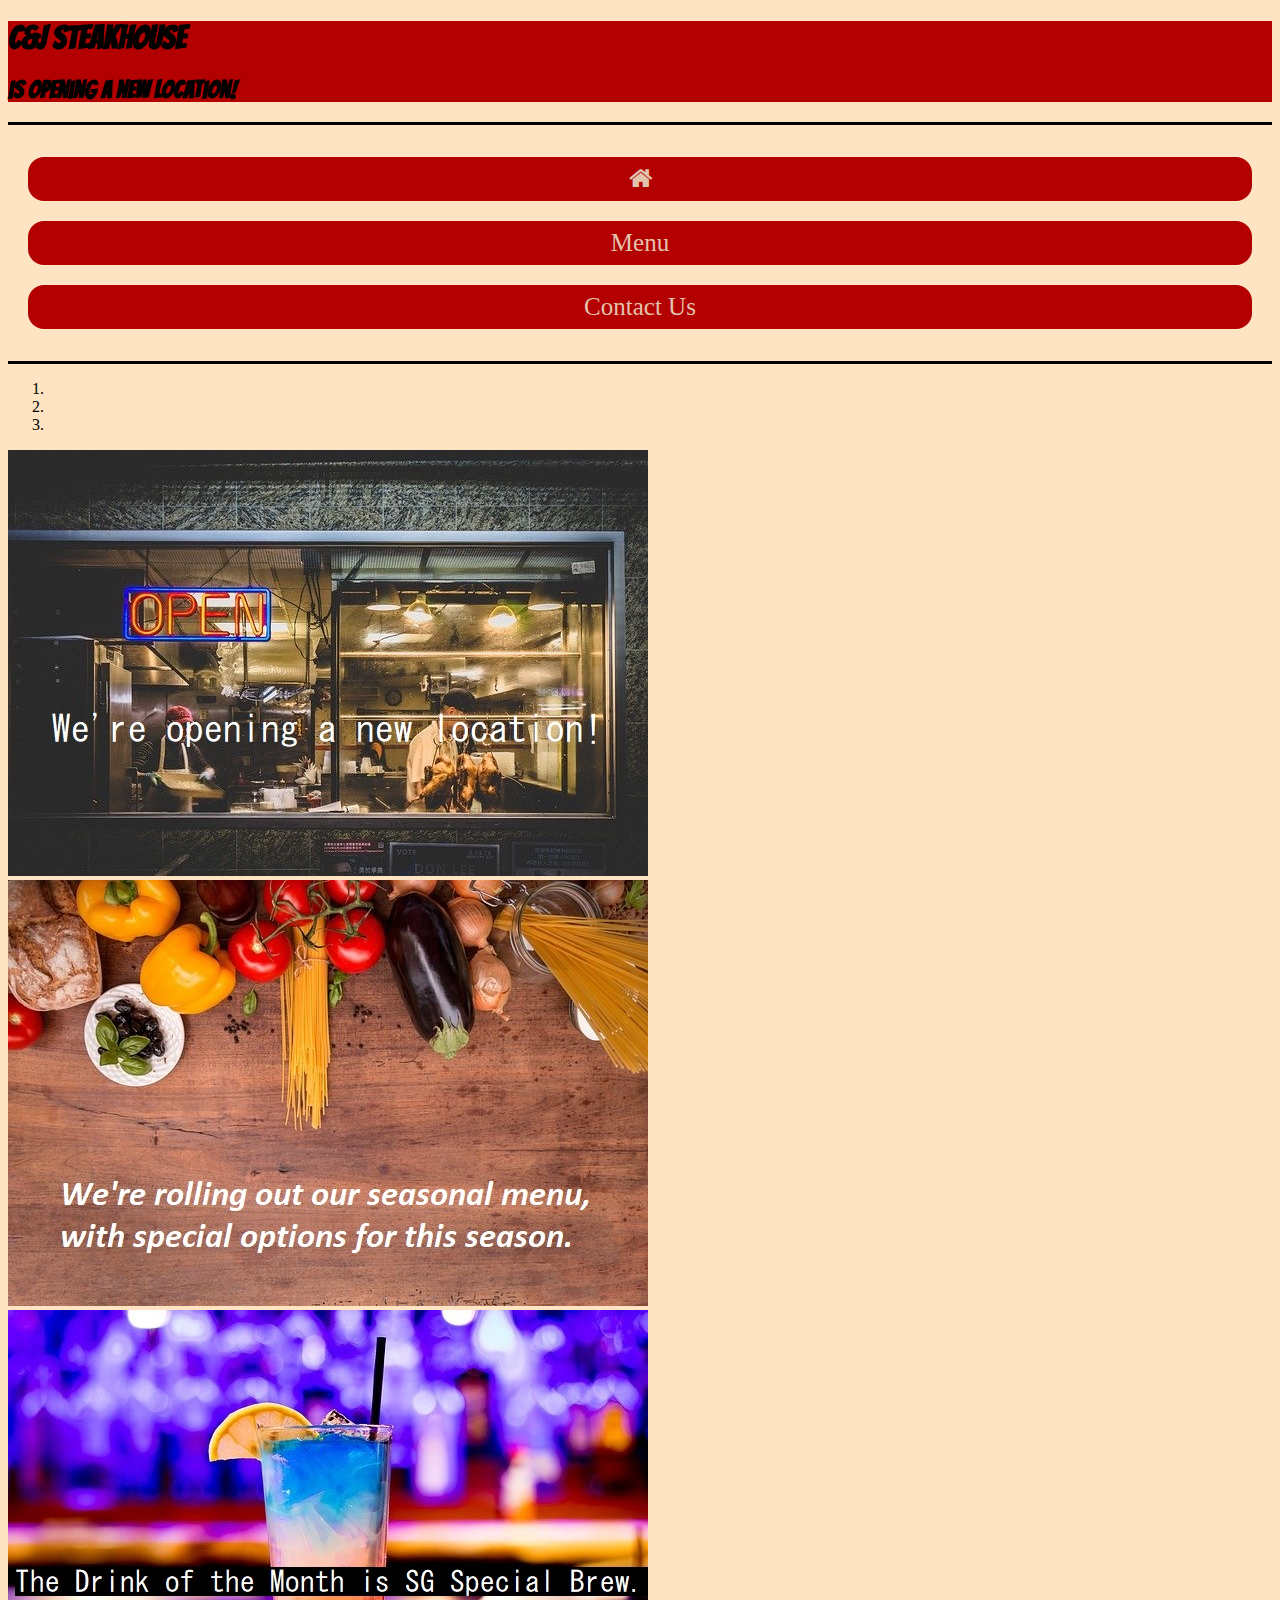
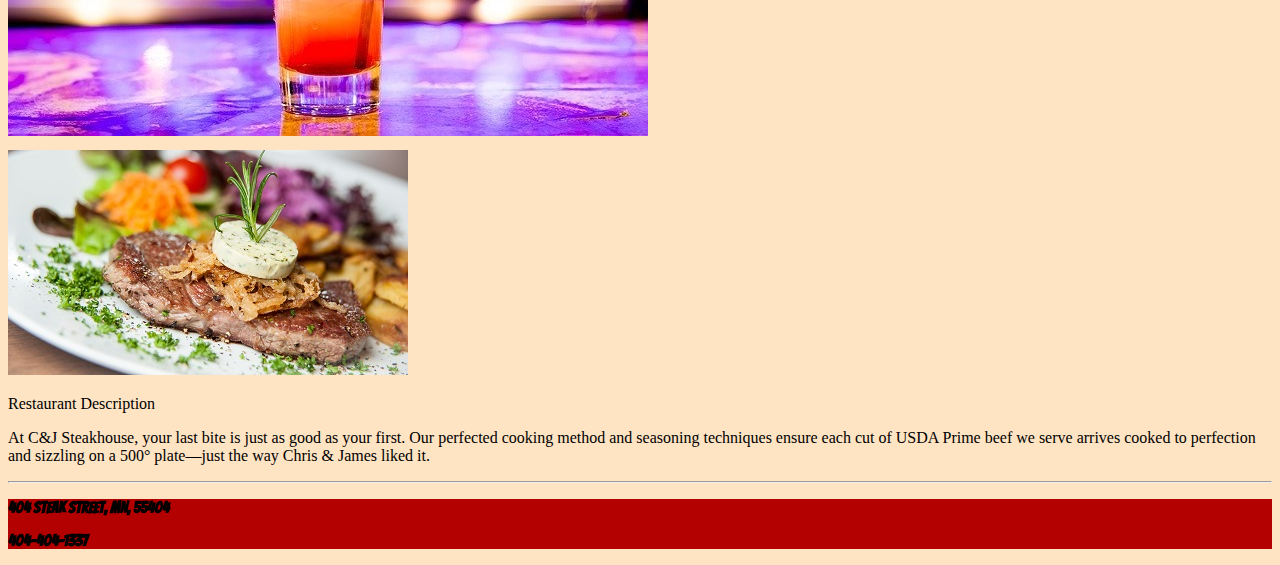
<file: index.html>
<!DOCTYPE html> 
<!--
    Name: Christopher R Ference
    Date Created: 01/14/2020
    Most recent revision: 01/25/2020
-->
<html lang="en"> 
<head> 
	<meta charset="utf-8">
	<meta name="viewport" content="width=device-width, initial-scale=1, shrink-to-fit=no">
	<!-- Bootstrap CSS -->
	<link rel="stylesheet" href="https://stackpath.bootstrapcdn.com/bootstrap/4.1.3/css/bootstrap.min.css" integrity="sha384-MCw98/SFnGE8fJT3GXwEOngsV7Zt27NXFoaoApmYm81iuXoPkFOJwJ8ERdknLPMO" crossorigin="anonymous">
	<!-- Header Footer Font -->
	<link href="https://fonts.googleapis.com/css?family=Bangers&display=swap" rel="stylesheet">
	<!-- External Style sheet -->
	<link href="styles/restaurantStyles.css" rel="stylesheet" type="text/css" />
	<!-- Home Icon -->
	<link rel="stylesheet" href="https://cdnjs.cloudflare.com/ajax/libs/font-awesome/4.7.0/css/font-awesome.min.css">
	<title>Home Page</title>
	<style>
	.carousel {
		margin-top: 10px
	}
	.img-fluid {
		margin-top: 10px
	}
	</style>
</head> 
<body>
	<div class="container">	
		<header class="jumbotron">
			<h1>C&J Steakhouse</h1>
			<h2 class="font-italic; text-right mt-5">is opening a new location!</h2>
		</header>
	<!-- JavaScript is not enabled -->
			<noscript>
				<div style="border: 1px solid purple; padding: 10px">
				<span style="color:red">JavaScript is not enabled! This site is best viewed with JavaScript enabled.</span>
				</div>
			</noscript>
		<nav>
			<a class="btn badge-pill" href="index.html"><i class="fa fa-home"></i></a>
			<a class="btn badge-pill" href="menu.html">Menu</a>
			<a class="btn badge-pill" href="contact.html">Contact Us</a>
		</nav>
		<div id="carouselExampleIndicators" class="carousel slide" data-ride="carousel">
			<ol class="carousel-indicators">
				<li data-target="#carouselExampleIndicators" data-slide-to="0" class="active"></li>
				<li data-target="#carouselExampleIndicators" data-slide-to="1"></li>
				<li data-target="#carouselExampleIndicators" data-slide-to="2"></li>
			</ol>
			<div class="carousel-inner">
				<div class="carousel-item active">
					<img class="d-block w-50" style="margin:auto" src="images/newlocation.jpg" alt="First slide">
				</div>
				<div class="carousel-item">
				<img class="d-block w-50" style="margin:auto" src="images/seasonmenu.jpg" alt="Second slide">
				</div>
				<div class="carousel-item">
				<img class="d-block w-50" style="margin:auto" src="images/specialbrew.jpg" alt="Third slide">
				</div>
			</div>
				<a class="carousel-control-prev" href="#carouselExampleIndicators" role="button" data-slide="prev">
					<span class="carousel-control-prev-icon" aria-hidden="true"></span>
					<span class="sr-only">Previous</span>
				</a>
				<a class="carousel-control-next" href="#carouselExampleIndicators" role="button" data-slide="next">
					<span class="carousel-control-next-icon" aria-hidden="true"></span>
					<span class="sr-only">Next</span>
				</a>
		</div>
			<div class="text-center">
				<img src="images/logo.jpg" alt="Restaurant Banner" class="img-fluid" />
			</div>
			<div class="text-center">
				<div class="col-lg-6" style="margin:auto">
					<p>Restaurant Description</p>
					<p>At C&J Steakhouse, your last bite is just as good as your first. Our perfected cooking method and seasoning techniques ensure each cut of USDA Prime beef we serve arrives cooked to perfection and sizzling on a 500° plate—just the way Chris & James liked it.</p>
				</div>
			</div>
			<hr>
			<footer>
				<strong><p class="text-center mt-2">404 Steak Street, MN, 55404</p>
				<p class="text-center mt-2">404-404-1337</p>
				</strong>
			</footer>
		</div>
		<script src="https://code.jquery.com/jquery-3.3.1.slim.min.js" integrity="sha384-q8i/X+965DzO0rT7abK41JStQIAqVgRVzpbzo5smXKp4YfRvH+8abtTE1Pi6jizo" crossorigin="anonymous"></script>
		<script src="https://cdnjs.cloudflare.com/ajax/libs/popper.js/1.14.3/umd/popper.min.js" integrity="sha384-ZMP7rVo3mIykV+2+9J3UJ46jBk0WLaUAdn689aCwoqbBJiSnjAK/l8WvCWPIPm49" crossorigin="anonymous"></script>
		<script src="https://stackpath.bootstrapcdn.com/bootstrap/4.1.3/js/bootstrap.min.js" integrity="sha384-ChfqqxuZUCnJSK3+MXmPNIyE6ZbWh2IMqE241rYiqJxyMiZ6OW/JmZQ5stwEULTy" crossorigin="anonymous"></script>
    </body> 
</html>
</file>
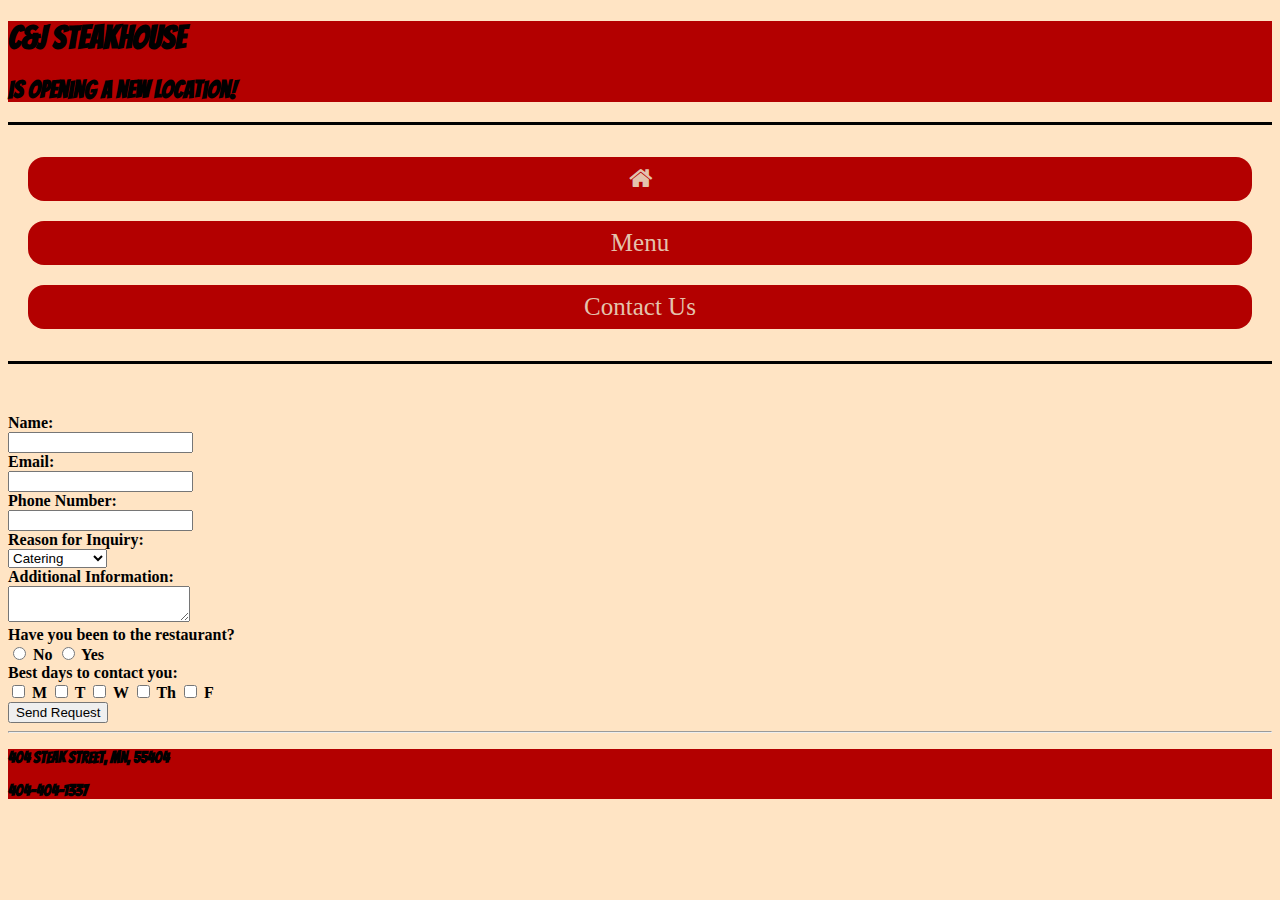
<file: contact.html>
<!DOCTYPE html> 
<!--
    Name: Christopher R Ference
    Date Created: 01/14/2020
    Most recent revision: 01/25/2020
-->
<html lang="en"> 
<head> 
		<title>Contact Us</title>
		<meta charset="utf-8">
		<meta name="viewport" content="width=device-width, initial-scale=1, shrink-to-fit=no">
		<link rel="stylesheet" href="https://stackpath.bootstrapcdn.com/bootstrap/4.1.3/css/bootstrap.min.css" integrity="sha384-MCw98/SFnGE8fJT3GXwEOngsV7Zt27NXFoaoApmYm81iuXoPkFOJwJ8ERdknLPMO" crossorigin="anonymous">
		<link href="styles/restaurantStyles.css" rel="stylesheet" type="text/css" />
		<link href="https://fonts.googleapis.com/css?family=Bangers&display=swap" rel="stylesheet">
		<link rel="stylesheet" href="https://cdnjs.cloudflare.com/ajax/libs/font-awesome/4.7.0/css/font-awesome.min.css">
<style>
	.form-horizontal .control-label{
		text-align:right;
	}
	form {
		margin-top: 50px;
	}
	form, label { 
		font-weight: bold;
	}
</style>


</head> 
<body>
	<div class="container">
        <header class="jumbotron">
				<h1>C&J Steakhouse</h1>
				<h2 class="font-italic; text-right mt-5">is opening a new location!</h2>
		</header>
		<!-- JavaScript is not enabled -->
			<noscript>
				<div style="border: 1px solid purple; padding: 10px">
				<span style="color:red">JavaScript is not enabled! This site is best viewed with JavaScript enabled.</span>
				</div>
			</noscript>
        <nav>
			<a class="btn badge-pill" href="index.html"><i class="fa fa-home"></i></a>
			<a class="btn badge-pill" href="menu.html">Menu</a>
			<a class="btn badge-pill" href="contact.html">Contact Us</a>
        </nav>
		
	
		<form action="submit.html" method="POST" class="form-horizontal">
			<!-- Name label and textbox -->
			<div class="form-group row justify-content-center">
				<label for="name" class="col-sm-2 control-label">Name:</label>
				<div class="col-sm-4">	
					<input type="text" id="name" name="name" class="form-control">
				</div>
			</div>
			<!-- Email label and textbox -->
			<div class="form-group row justify-content-center">
				<label for="email" class="col-sm-2 control-label">Email:</label>
				<div class="col-sm-4">
					<input type="text" id="email" name="email" class="form-control">
				</div>
			</div>	
			<!-- Phone Number label and text box -->
			<div class="form-group row justify-content-center">
				<label for="phone" class="col-sm-2 control-label">Phone Number:</label>
				<div class="col-sm-4">
					<input type="text" id="phone" name="phone" class="form-control">
				</div>
			</div>
			<!-- Dropdown menu -->
			<div class="form-group row justify-content-center">
				<label for="reason for inquiry" class="col-sm-2 control-label">Reason for Inquiry:</label>
				<div class="col-sm-4">	
					<select id="contact" name="contact" class="form-control">
						<option value="default" selected>Catering</option>
						<option value="privateParty">Private Party</option>
						<option value="feedback">Feedback</option>
						<option value="other">Other</option>
					</select>
				</div>
			</div>
			<!-- Text box -->
			<div class="form-group row justify-content-center">
				<label for="info" class="col-sm-2 control-label">Additional Information:</label>
				<div class="col-sm-4">
					<textarea id="info" name="info" class="form-control"></textarea>
				</div>
			</div>
			<!-- Radio selection -->
			<div class="form-group row justify-content-center">
				<label for="visit" class="col-sm-2 control-label">Have you been to the restaurant?</label>
				<div class="col-sm-4">
					<input type="radio" id="choice1" name="questionnaire" value="no">
					<label for="choice1">No</label>
					<input type="radio" id="choice2" name="questionnaire" value="yes">
					<label for="choice2">Yes</label>
				</div>
			</div>
			<!-- Check box selection -->
			<div class="form-group row justify-content-center">
				<label for="days" class="col-sm-2 control-label">Best days to contact you:</label>
				<div class="col-sm-4">
					<input type="checkbox" id="m" name="interest" value="m">
					<label for="m">M</label>	
					<input type="checkbox" id="t" name="interest" value="t">
					<label for="t">T</label>
					<input type="checkbox" id="w" name="interest" value="w">
					<label for="w">W</label>
					<input type="checkbox" id="th" name="interest" value="th">
					<label for="th">Th</label>
					<input type="checkbox" id="f" name="interest" value="f">
					<label for="f">F</label>
						
				</div>
			</div>
			<div class="form-group row justify-content-center">
				<div class="col-sm-1">
					<input type="submit" name="send" value="Send Request">	
				</div>
			</div>
	
		</form>
		<hr>
			<footer>
				<strong><p class="text-center mt-2">404 Steak Street, MN, 55404</p>
				<p class="text-center mt-2">404-404-1337</p>
				</strong>
			</footer>
	</div>	
		
			
		
		<script src="https://code.jquery.com/jquery-3.3.1.slim.min.js" integrity="sha384-q8i/X+965DzO0rT7abK41JStQIAqVgRVzpbzo5smXKp4YfRvH+8abtTE1Pi6jizo" crossorigin="anonymous"></script>
		<script src="https://cdnjs.cloudflare.com/ajax/libs/popper.js/1.14.3/umd/popper.min.js" integrity="sha384-ZMP7rVo3mIykV+2+9J3UJ46jBk0WLaUAdn689aCwoqbBJiSnjAK/l8WvCWPIPm49" crossorigin="anonymous"></script>
		<script src="https://stackpath.bootstrapcdn.com/bootstrap/4.1.3/js/bootstrap.min.js" integrity="sha384-ChfqqxuZUCnJSK3+MXmPNIyE6ZbWh2IMqE241rYiqJxyMiZ6OW/JmZQ5stwEULTy" crossorigin="anonymous"></script>
</body> 
</html>
</file>
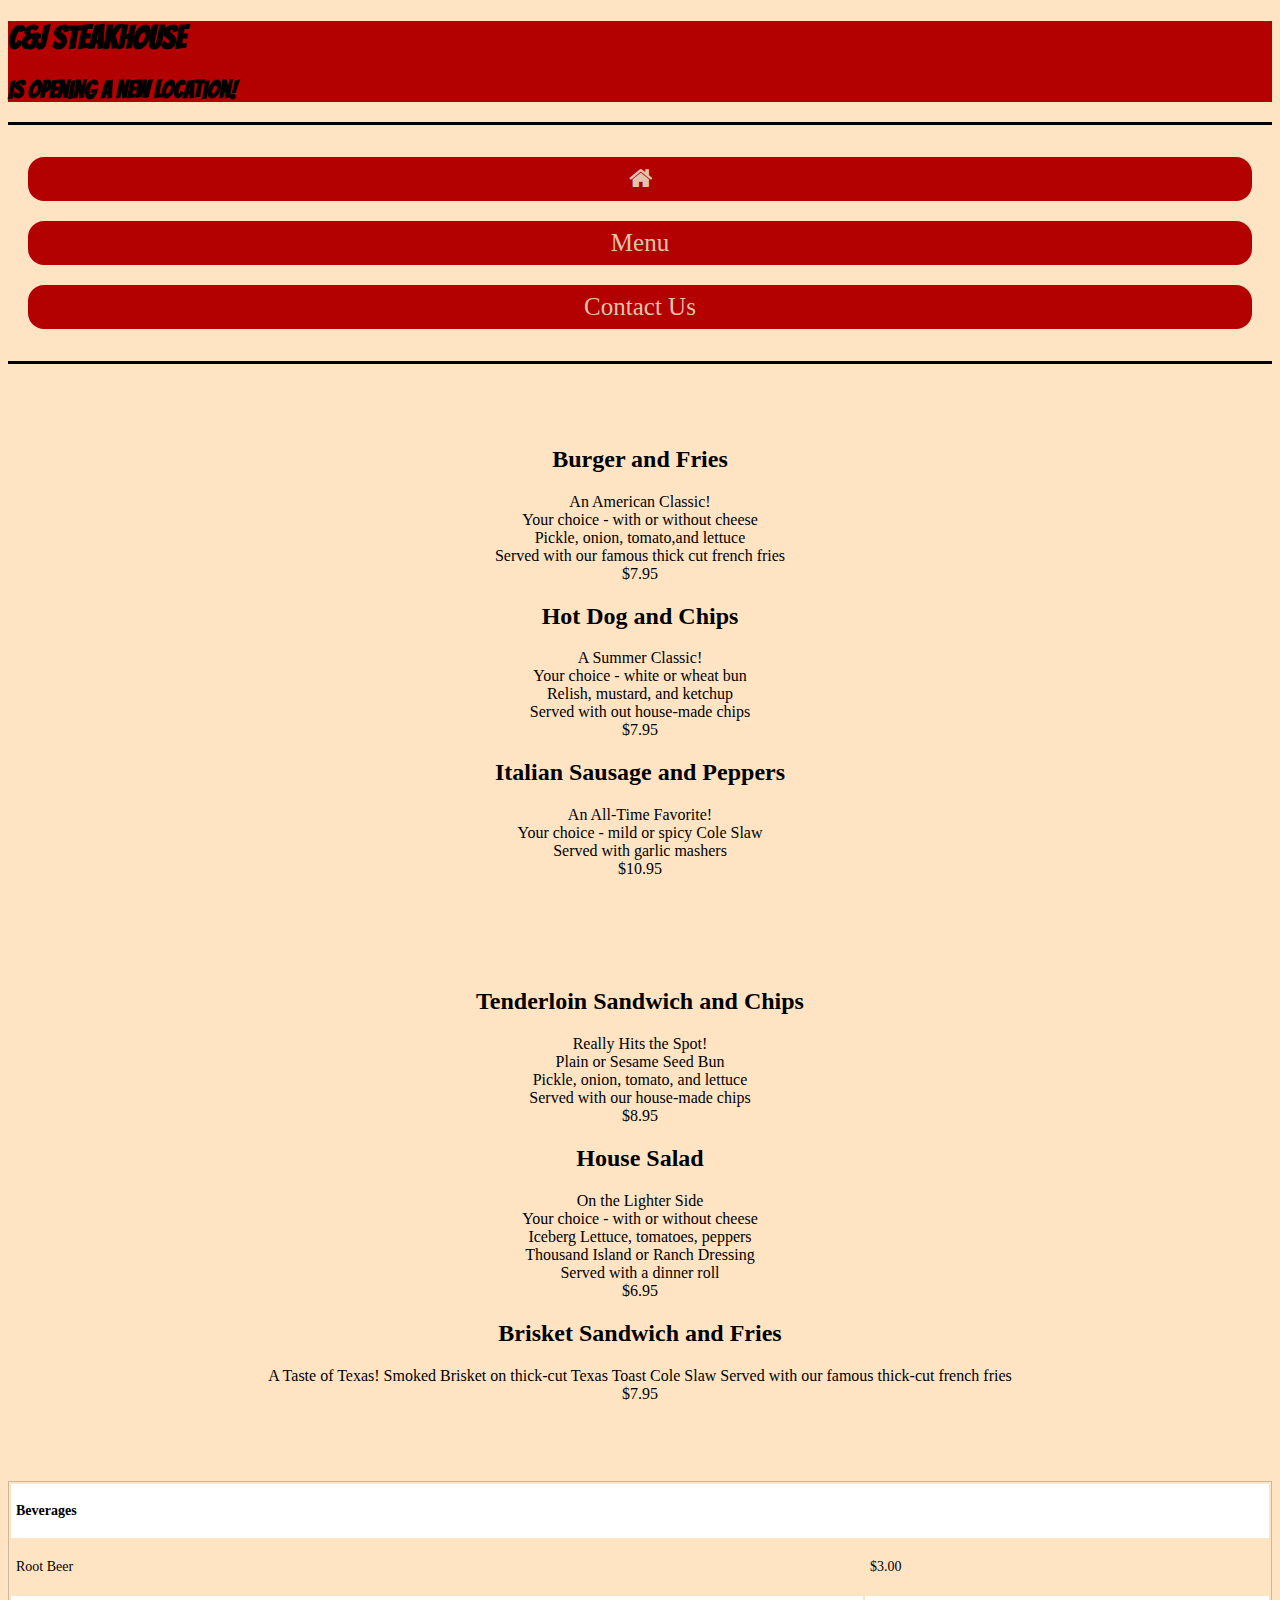
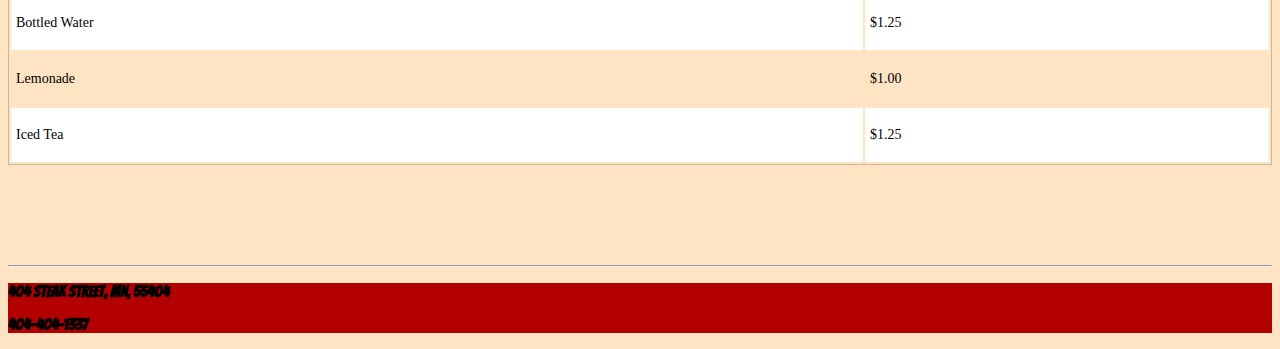
<file: menu.html>
<!DOCTYPE html> 
<!--
    Name: Christopher R Ference
    Date Created: 01/14/2020
    Most recent revision: 01/25/2020
-->
<html lang="en"> 
    <head> 
		<meta charset="utf-8">
		<meta name="viewport" content="width=device-width, initial-scale=1, shrink-to-fit=no">
		
		<link rel="stylesheet" href="https://stackpath.bootstrapcdn.com/bootstrap/4.1.3/css/bootstrap.min.css" integrity="sha384-MCw98/SFnGE8fJT3GXwEOngsV7Zt27NXFoaoApmYm81iuXoPkFOJwJ8ERdknLPMO" crossorigin="anonymous">
       <link href="styles/restaurantStyles.css" rel="stylesheet" type="text/css" />
	  <link href="https://fonts.googleapis.com/css?family=Bangers&display=swap" rel="stylesheet">
	  <link rel="stylesheet" href="https://cdnjs.cloudflare.com/ajax/libs/font-awesome/4.7.0/css/font-awesome.min.css">
	  <title>Menu</title>	
		<style>
table {
    width: 100%;
    margin-bottom: 100px;
    border: 1px solid rgba(0, 0, 0, 0.2);
}

tr:nth-child(even) {
    background: bisque
}

tr:nth-child(odd) {
    background: #FFF
}

th {
    color: white;
    background-color: #871a1a;
    text-align: left;
}

td,
th {
    font-size: 14px;
    padding: 5px;
}
.row {
	padding: 12px;
	margin-top: 50px;
	margin-bottom: 50px;
}
		</style>
    </head> 
	<body>
		<div class="container">	
			<header class="jumbotron" id="background">
				<h1>C&J Steakhouse</h1>
				<h2 class="font-italic; text-right mt-5">is opening a new location!</h2>
			</header>
			<!-- JavaScript is not enabled -->
			<noscript>
				<div style="border: 1px solid purple; padding: 10px">
				<span style="color:red">JavaScript is not enabled! This site is best viewed with JavaScript enabled.</span>
				</div>
			</noscript>
			<nav>
				<a class="btn badge-pill" href="index.html"><i class="fa fa-home"></i></a>
				<a class="btn badge-pill" href="menu.html">Menu</a>
				<a class="btn badge-pill" href="contact.html">Contact Us</a>
			</nav>
			<div class="row" style="text-align:center;">
				<div class="col">
				<h2>Burger and Fries</h2>
				<p>An American Classic! <br>Your choice - with or without cheese <br>Pickle, onion, tomato,and lettuce <br>Served with our famous thick cut french fries <br>$7.95</p>
				</div>
				<div class="col">
				<h2>Hot Dog and Chips</h2>
				<p>A Summer Classic! <br>Your choice - white or wheat bun <br>Relish, mustard, and ketchup <br>Served with out house-made chips <br>$7.95</p>
				</div>
				<div class="col">
				<h2>Italian Sausage and Peppers</h2>
				<p>An All-Time Favorite! <br>Your choice - mild or spicy Cole Slaw <br>Served with garlic mashers <br>$10.95</p>
				</div>
			</div>
			<div class="row" style="text-align:center;">
				<div class="col">
				<h2>Tenderloin Sandwich and Chips</h2>
				<p>Really Hits the Spot! <br>Plain or Sesame Seed Bun <br>Pickle, onion, tomato, and lettuce <br>Served with our house-made chips <br>$8.95</p>
				</div>
				<div class="col">
				<h2>House Salad</h2>
				<p>On the Lighter Side <br>Your choice - with or without cheese <br>Iceberg Lettuce, tomatoes, peppers <br>Thousand Island or Ranch Dressing <br>Served with a dinner roll <br>$6.95</p>
				</div>
				<div class="col">
				<h2>Brisket Sandwich and Fries</h2>
				<p>A Taste of Texas! Smoked Brisket on thick-cut Texas Toast Cole Slaw Served with our famous thick-cut french fries <br>$7.95</p>
				</div>
			</div>
			<table>
					<tbody>
						<tr>
							<td colspan="2">
							<p><strong>Beverages</strong></p>
							</td>
						</tr>
						<tr>
							<td>
							<p>Root Beer</p>
							</td>
							<td>
							<p>$3.00</p>
							</td>
						</tr>
						<tr>
							<td>
							<p>Bottled Water</p>
							</td>
							<td>
							<p>$1.25</p>
							</td>
						</tr>
						<tr>
							<td>
							<p>Lemonade</p>
							</td>
							<td>
							<p>$1.00</p>
							</td>
						</tr>
						<tr>
							<td>
							<p>Iced Tea</p>
							</td>
							<td>
							<p>$1.25</p>
							</td>
						</tr>
					</tbody>
			</table>	
			<hr>
			<footer>
				<strong><p class="text-center mt-2">404 Steak Street, MN, 55404</p>
				<p class="text-center mt-2">404-404-1337</p>
				</strong>
			</footer>
	</div>
		
		<script src="https://code.jquery.com/jquery-3.3.1.slim.min.js" integrity="sha384-q8i/X+965DzO0rT7abK41JStQIAqVgRVzpbzo5smXKp4YfRvH+8abtTE1Pi6jizo" crossorigin="anonymous"></script>
		<script src="https://cdnjs.cloudflare.com/ajax/libs/popper.js/1.14.3/umd/popper.min.js" integrity="sha384-ZMP7rVo3mIykV+2+9J3UJ46jBk0WLaUAdn689aCwoqbBJiSnjAK/l8WvCWPIPm49" crossorigin="anonymous"></script>
		<script src="https://stackpath.bootstrapcdn.com/bootstrap/4.1.3/js/bootstrap.min.js" integrity="sha384-ChfqqxuZUCnJSK3+MXmPNIyE6ZbWh2IMqE241rYiqJxyMiZ6OW/JmZQ5stwEULTy" crossorigin="anonymous"></script>
    </body> 
</html>
</file>
<file: styles/restaurantStyles.css>
/*
Creator: Christopher R Ference
Date created: 01/16/2020
Date last modified:01/25/2020
*/

.jumbotron, footer {
	background: #b30000
	
}
header, footer {
	font-family: 'Bangers', cursive;
}
body {
	background: bisque
}

nav {
	border-top: 3px solid #000;
	border-bottom: 3px solid #000;
	padding-top: 12px;
    padding-bottom: 12px;
}
nav a {
	background-color: #b30000;
	border: none;
	color: #fef9ff;
	padding: 8px;
	border-radius: 16px;
	text-decoration: none;
	text-align: center;
	display: block;
	margin: 20px;
	width: auto;
}

a:hover {
		background-color: #000;
		color: #5b7d87;
		font-weight: bold;
}
a:link {
	color: #e4c3ad;
	
}
a:visited {
	color: blue;
}
.btn {
	font-size: 25px;
}
</file>
